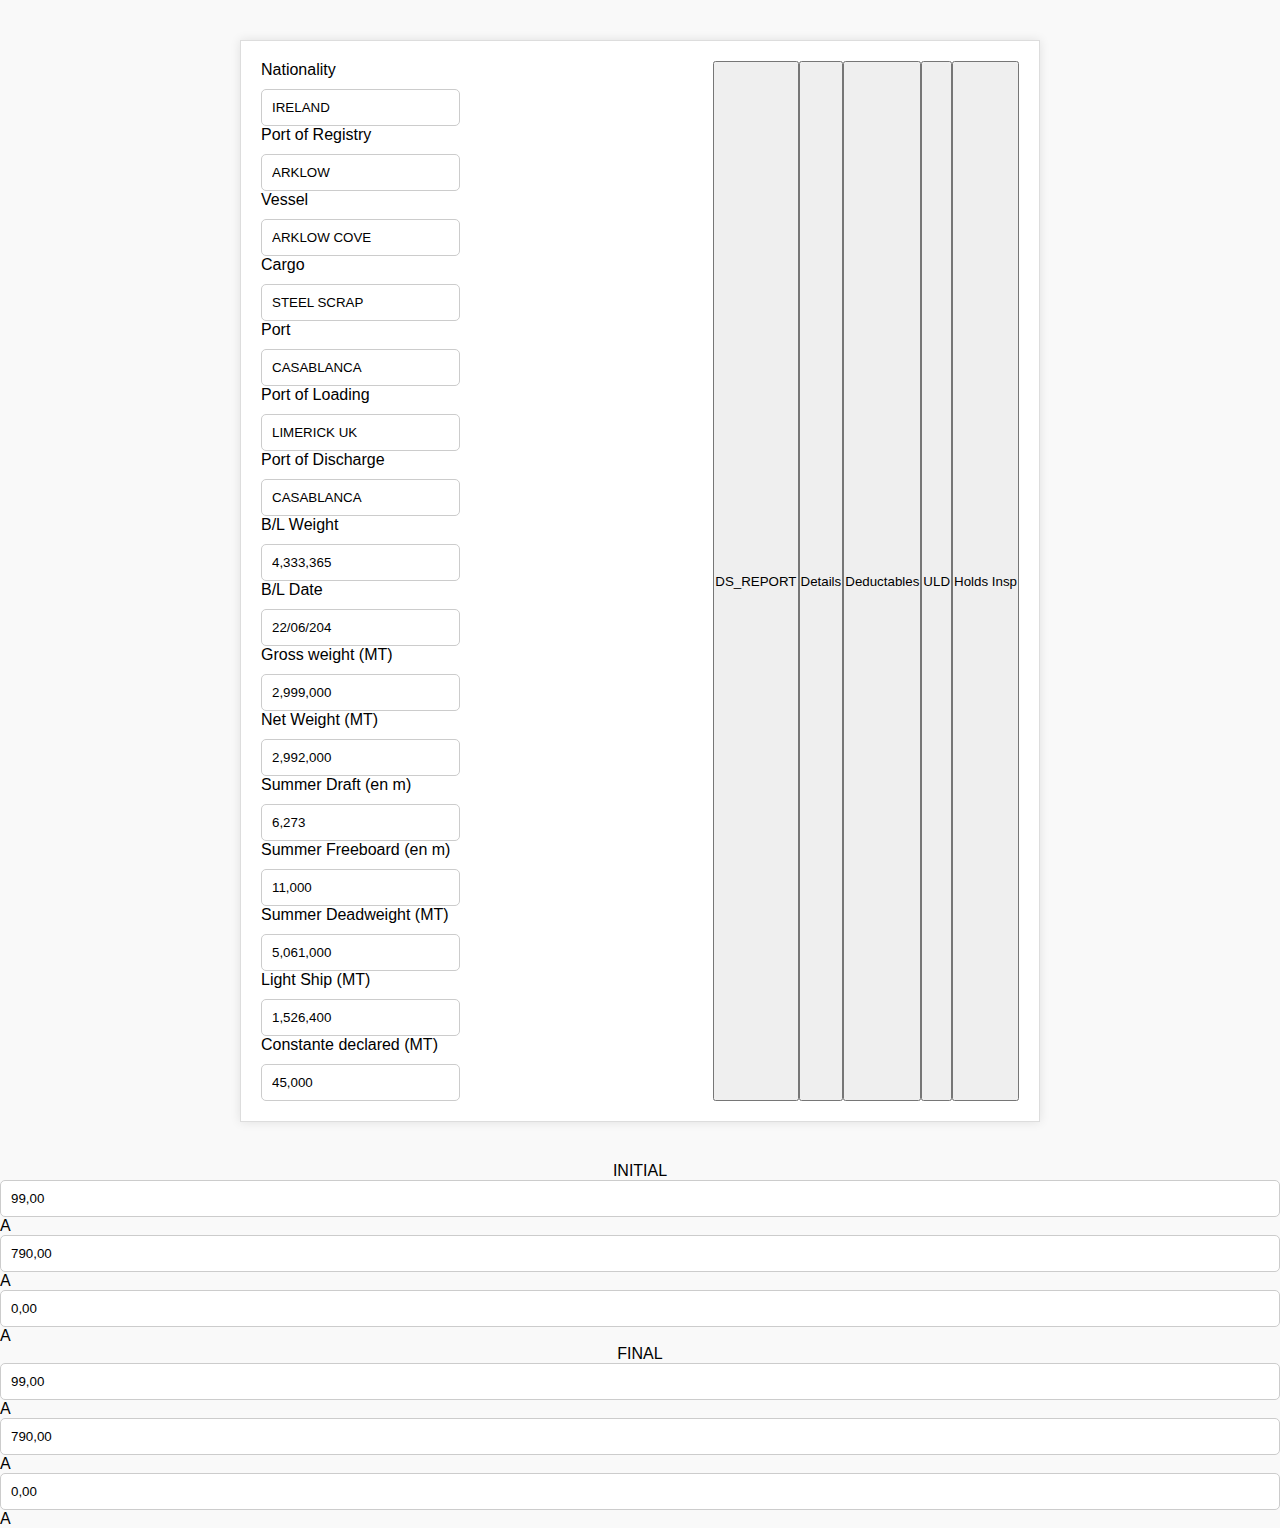
<file: index.html>
<!DOCTYPE html>
<html lang="en">

<head>
    <meta charset="UTF-8">
    <meta name="viewport" content="width=device-width, initial-scale=1.0">
    <title>Document</title>
    <link rel="stylesheet" href="style.css">
</head>

<body>
    <div class="container flex flex-col lg:flex-row bg-background text-foreground p-4">
        <div class="flex-1 grid grid-cols-2 gap-4">
            <div>
                <label for="Nationality" title="nationality">Nationality</label>
                <input type="text" class="class1" id="nationality" placeholder="Nationality" name="Nationality"
                    value="IRELAND" />
                <label for="portOfRegistry" title="Port of Registry">Port of Registry</label>
                <input type="text" class="class1" placeholder="Port Of Registry" name="portOfRegistry" value="ARKLOW" />
                <label for="vessel" title="Vessel">Vessel</label>
                <input type="text" class="w-full bg-input text-primary-foreground p-2 mb-2" id="vessel"
                    placeholder="Vessel" value="ARKLOW COVE" />
                <label for="cargo" title="Cargo">Cargo</label>
                <input type="text" class="w-full bg-input text-primary-foreground p-2 mb-2" id="cargo"
                    placeholder="Cargo" value="STEEL SCRAP" />
                <label for="port" title="Port">Port</label>
                <input type="text" class="w-full bg-input text-primary-foreground p-2 mb-2" id="port" placeholder="Port"
                    value="CASABLANCA" />
                <label for="portOfLoading" title="Port of Loading">Port of Loading</label>
                <input type="text" class="w-full bg-input text-primary-foreground p-2 mb-2" id="portOfLoading"
                    placeholder="Port of Loading" value="LIMERICK UK" />
                <label for="portOfDischarge" title="Port of Discharge">Port of Discharge</label>
                <input type="text" class="w-full bg-input text-primary-foreground p-2 mb-2" id="portOfDischarge"
                    placeholder="Port of Discharge" value="CASABLANCA" />
                <label for="blWeight" title="B/L Weight">B/L Weight</label>
                <input type="text" class="w-full bg-input text-primary-foreground p-2 mb-2" id="blWeight"
                    placeholder="B/L Weight" value="4,333,365" />
                <label for="blDate" title="B/L Date">B/L Date</label>
                <input type="text" class="w-full bg-input text-primary-foreground p-2 mb-2" id="blDate"
                    placeholder="B/L Date" value="22/06/204" />
            </div>
            <div>
                <label for="grossWeight" title="Gross weight (MT)">Gross weight (MT)</label>
                <input type="text" class="w-full bg-input text-primary-foreground p-2 mb-2" id="grossWeight"
                    placeholder="Gross weight (MT)" value="2,999,000" />
                <label for="netWeight" title="Net Weight (MT)">Net Weight (MT)</label>
                <input type="text" class="w-full bg-input text-primary-foreground p-2 mb-2" id="netWeight"
                    placeholder="Net Weight (MT)" value="2,992,000" />
                <label for="summerDraft" title="Summer Draft (en m)">Summer Draft (en m)</label>
                <input type="text" class="w-full bg-input text-primary-foreground p-2 mb-2" id="summerDraft"
                    placeholder="Summer Draft (en m)" value="6,273" />
                <label for="summerFreeboard" title="Summer Freeboard (en m)">Summer Freeboard (en m)</label>
                <input type="text" class="w-full bg-input text-primary-foreground p-2 mb-2" id="summerFreeboard"
                    placeholder="Summer Freeboard (en m)" value="11,000" />
                <label for="summerDeadweight" title="Summer Deadweight (MT)">Summer Deadweight (MT)</label>
                <input type="text" class="w-full bg-input text-primary-foreground p-2 mb-2" id="summerDeadweight"
                    placeholder="Summer Deadweight (MT)" value="5,061,000" />
                <label for="lightShip" title="Light Ship (MT)">Light Ship (MT)</label>
                <input type="text" class="w-full bg-input text-primary-foreground p-2 mb-2" id="lightShip"
                    placeholder="Light Ship (MT)" value="1,526,400" />
                <label for="constanteDeclared" title="Constante declared (MT)">Constante declared (MT)</label>
                <input type="text" class="w-full bg-input text-primary-foreground p-2 mb-2" id="constanteDeclared"
                    placeholder="Constante declared (MT)" value="45,000" />
            </div>
        </div>
        <div class="flex-1 flex flex-col items-center mt-4 lg:mt-0">
            <button class="bg-accent text-accent-foreground p-2 mb-2 w-full">DS_REPORT</button>
            <button class="bg-accent text-accent-foreground p-2 mb-2 w-full">Details</button>
            <button class="bg-accent text-accent-foreground p-2 mb-2 w-full">Deductables</button>
            <button class="bg-accent text-accent-foreground p-2 mb-2 w-full">ULD</button>
            <button class="bg-accent text-accent-foreground p-2 mb-2 w-full">Holds Insp</button>
        </div>
    </div>
    <div class="mt-4 bg-background text-foreground p-4">
        <div class="grid grid-cols-2 gap-4">
            <div class="text-center">
                <span class="block">INITIAL</span>
                <div class="flex justify-center">
                    <input type="text" class="w-1/3 bg-input text-primary-foreground p-2 mb-2" value="99,00" />
                    <span class="p-2">A</span>
                </div>
                <div class="flex justify-center">
                    <input type="text" class="w-1/3 bg-input text-primary-foreground p-2 mb-2" value="790,00" />
                    <span class="p-2">A</span>
                </div>
                <div class="flex justify-center">
                    <input type="text" class="w-1/3 bg-input text-primary-foreground p-2 mb-2" value="0,00" />
                    <span class="p-2">A</span>
                </div>
            </div>
            <div class="text-center">
                <span class="block">FINAL</span>
                <div class="flex justify-center">
                    <input type="text" class="w-1/3 bg-input text-primary-foreground p-2 mb-2" value="99,00" />
                    <span class="p-2">A</span>
                </div>
                <div class="flex justify-center">
                    <input type="text" class="w-1/3 bg-input text-primary-foreground p-2 mb-2" value="790,00" />
                    <span class="p-2">A</span>
                </div>
                <div class="flex justify-center">
                    <input type="text" class="w-1/3 bg-input text-primary-foreground p-2 mb-2" value="0,00" />
                    <span class="p-2">A</span>
                </div>
            </div>
        </div>
    </div>
</body>

</body>

</html>
</file>
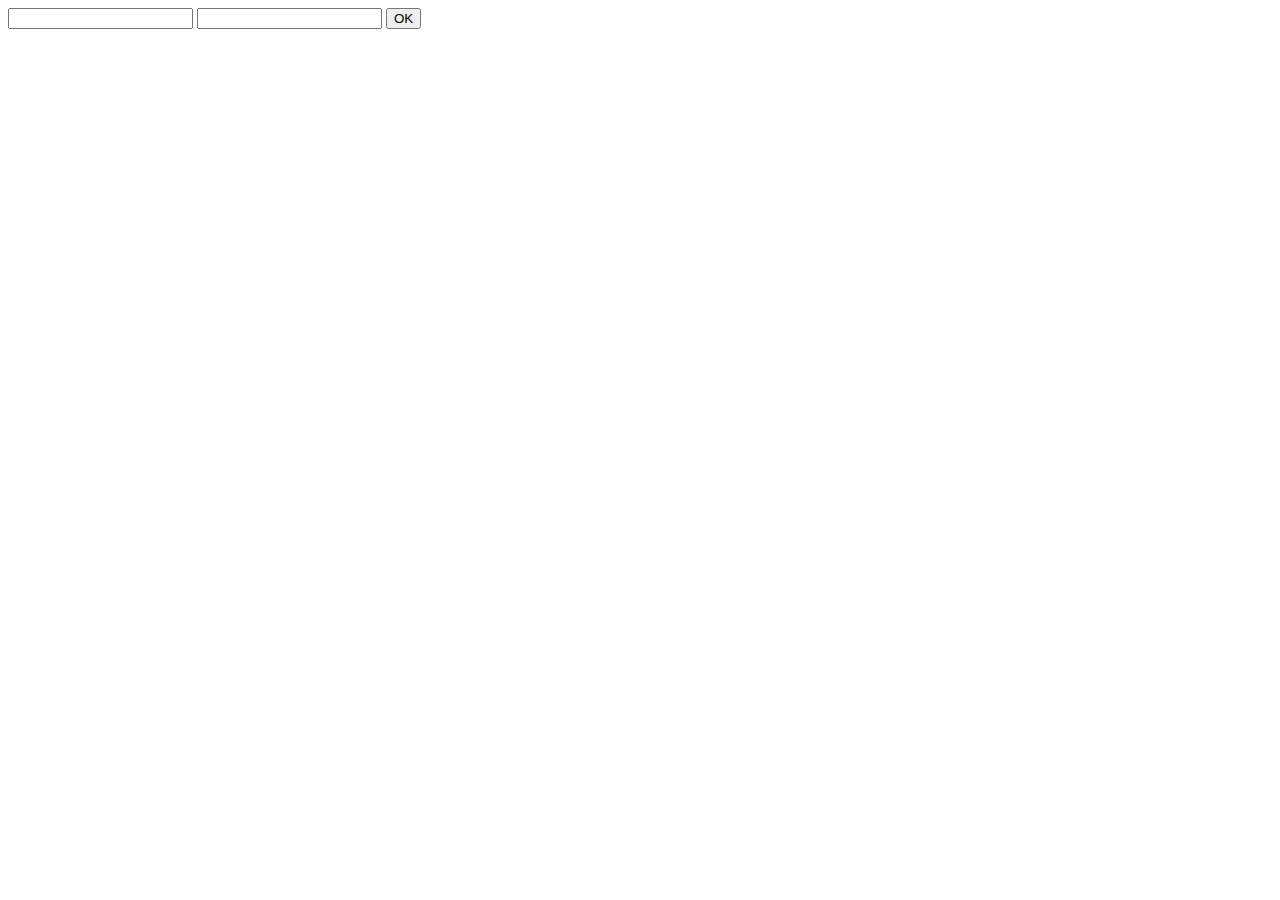
<file: calc.html>
<!DOCTYPE html>
<html lang="en">

<head>
    <meta charset="UTF-8">
    <meta name="viewport" content="width=device-width, initial-scale=1.0">
    <title>Calcul entre 2 inputs</title>
</head>

<body>
    <form id="container">
        <input id="input1" type="number" value="" />
        <input id="input2" type="number" value="" />
        <button id="calc-btn">OK</button>
        <div id="result"></div>
    </form>
    <script src="calc.js"></script>

</body>

</html>
</file>
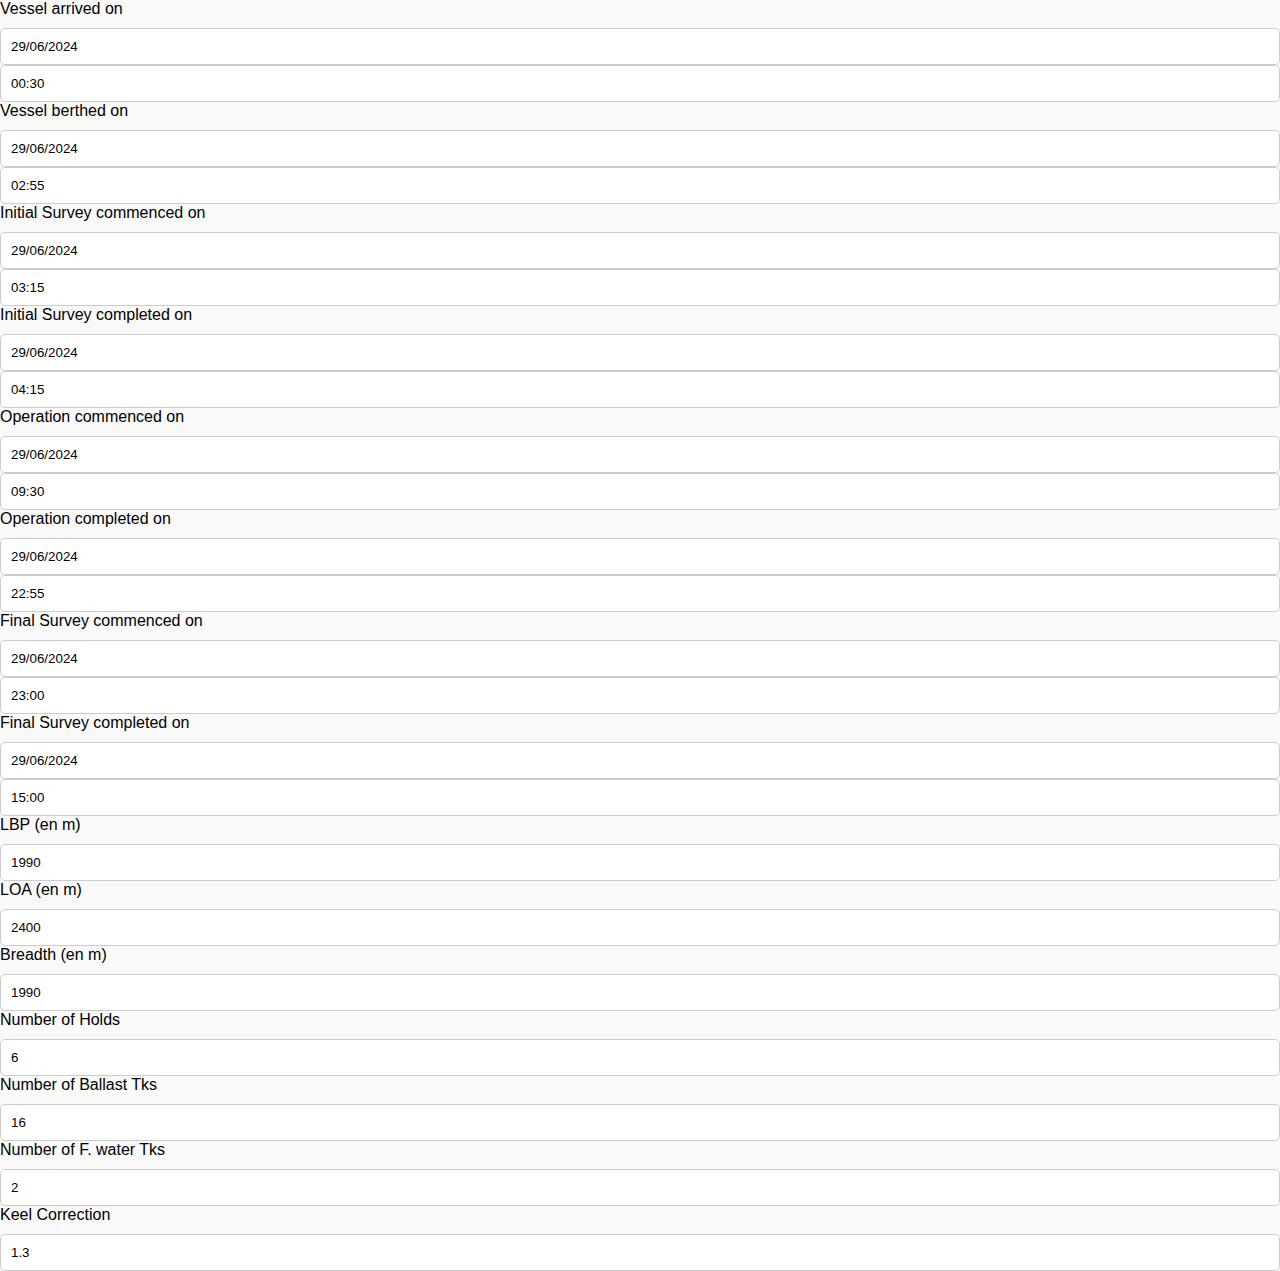
<file: timeSheet.html>
<!DOCTYPE html>
<html lang="en">

<head>
    <meta charset="UTF-8">
    <meta name="viewport" content="width=device-width, initial-scale=1.0">
    <title>Time sheet</title>
    <link rel="stylesheet" href="style.css">
</head>

<body>
    <div class="flex-1 grid grid-cols-2 gap-4 mt-4 lg:mt-0">
        <div>
            <label>Vessel arrived on</label>
            <div class="flex">
                <input type="text" class="w-1/2 bg-input text-primary-foreground p-2 mb-2" value="29/06/2024" />
                <input type="text" class="w-1/2 bg-input text-primary-foreground p-2 mb-2" value="00:30" />
            </div>
            <label>Vessel berthed on</label>
            <div class="flex">
                <input type="text" class="w-1/2 bg-input text-primary-foreground p-2 mb-2" value="29/06/2024" />
                <input type="text" class="w-1/2 bg-input text-primary-foreground p-2 mb-2" value="02:55" />
            </div>

            <label>Initial Survey commenced on</label>
            <div class="flex">
                <input type="text" class="w-1/2 bg-input text-primary-foreground p-2 mb-2" value="29/06/2024" />
                <input type="text" class="w-1/2 bg-input text-primary-foreground p-2 mb-2" value="03:15" />
            </div>

            <label>Initial Survey completed on</label>
            <div class="flex">
                <input type="text" class="w-1/2 bg-input text-primary-foreground p-2 mb-2" value="29/06/2024" />
                <input type="text" class="w-1/2 bg-input text-primary-foreground p-2 mb-2" value="04:15" />
            </div>

            <label>Operation commenced on</label>
            <div class="flex">
                <input type="text" class="w-1/2 bg-input text-primary-foreground p-2 mb-2" value="29/06/2024" />
                <input type="text" class="w-1/2 bg-input text-primary-foreground p-2 mb-2" value="09:30" />
            </div>

            <label>Operation completed on</label>
            <div class="flex">
                <input type="text" class="w-1/2 bg-input text-primary-foreground p-2 mb-2" value="29/06/2024" />
                <input type="text" class="w-1/2 bg-input text-primary-foreground p-2 mb-2" value="22:55" />
            </div>

            <label>Final Survey commenced on</label>
            <div class="flex">
                <input type="text" class="w-1/2 bg-input text-primary-foreground p-2 mb-2" value="29/06/2024" />
                <input type="text" class="w-1/2 bg-input text-primary-foreground p-2 mb-2" value="23:00" />
            </div>

            <label>Final Survey completed on</label>
            <div class="flex">
                <input type="text" class="w-1/2 bg-input text-primary-foreground p-2 mb-2" value="29/06/2024" />
                <input type="text" class="w-1/2 bg-input text-primary-foreground p-2 mb-2" value="15:00" />
            </div>
        </div>

        <div>
            <label>LBP (en m)</label>
            <input type="text" class="w-full bg-input text-primary-foreground p-2 mb-2" value="1990" />

            <label>LOA (en m)</label>
            <input type="text" class="w-full bg-input text-primary-foreground p-2 mb-2" value="2400" />

            <label>Breadth (en m)</label>
            <input type="text" class="w-full bg-input text-primary-foreground p-2 mb-2" value="1990" />

            <label>Number of Holds</label>
            <input type="text" class="w-full bg-input text-primary-foreground p-2 mb-2" value="6" />

            <label>Number of Ballast Tks</label>
            <input type="text" class="w-full bg-input text-primary-foreground p-2 mb-2" value="16" />

            <label>Number of F. water Tks</label>
            <input type="text" class="w-full bg-input text-primary-foreground p-2 mb-2" value="2" />

            <label>Keel Correction</label>
            <input type="text" class="w-full bg-input text-primary-foreground p-2 mb-2" value="1.3" />
        </div>
    </div>

</body>

</html>
</file>
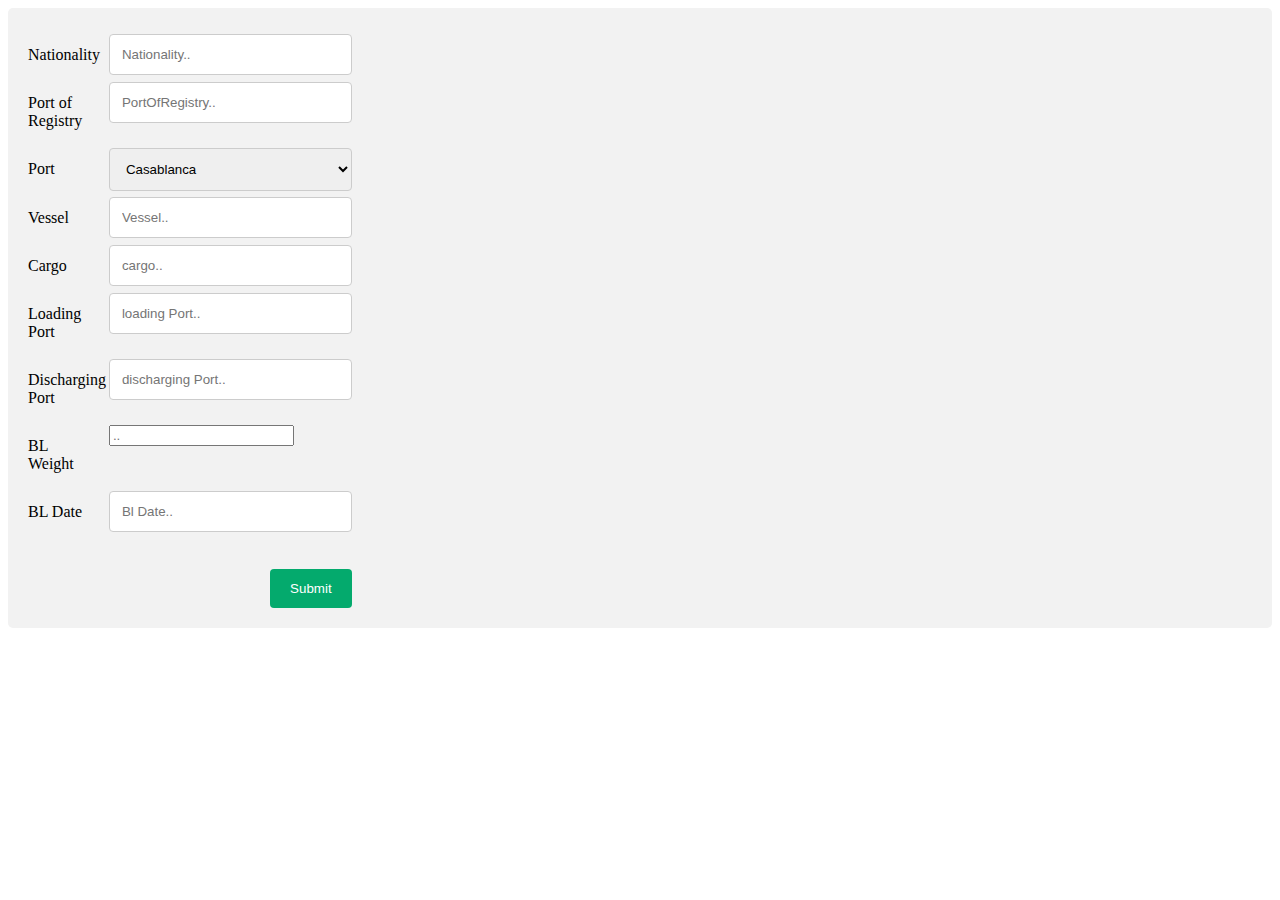
<file: vessel1.html>
<!DOCTYPE html>
<html lang="en">

<head>
    <meta charset="UTF-8">
    <meta name="viewport" content="width=device-width, initial-scale=1.0">
    <title>Page Intro</title>
    <link rel="stylesheet" href="vessel.css">
</head>

<body>
    <di class="container">
        <form action="#">
            <div class="row">
                <div class="col-25">
                    <label for="nationality">Nationality</label>
                </div>
                <div class="col-75">
                    <input type="text" id="nationality" name="nationality" placeholder="Nationality.." />
                </div>
            </div>
            <div class="row">
                <div class="col-25">
                    <label for="PortOfRegistry">Port of Registry</label>
                </div>
                <div class="col-75">
                    <input type="text" id="PortOfRegistry" name="PortOfRegistry" placeholder="PortOfRegistry.." />
                </div>
            </div>
            <div class="row">
                <div class="col-25">
                    <label for="Port">Port</label>
                </div>
                <div class="col-75">
                    <select id="Port" name="Port">
                        <option value="CASABLANCA">Casablanca</option>
                        <option value="Agadir">Agadir</option>
                        <option value="Nador">Nador</option>
                    </select>
                </div>
            </div>
            <div class="row">
                <div class="col-25">
                    <label for="vessel">Vessel</label>
                </div>
                <div class="col-75">
                    <input type="text" id="vessel" name="vessel" placeholder="Vessel.." />
                </div>
            </div>
            <div class="row">
                <div class="col-25">
                    <label for="cargo">Cargo</label>
                </div>
                <div class="col-75">
                    <input type="text" id="cargo" name="cargo" placeholder="cargo.." />
                </div>
            </div>
            <div class="row">
                <div class="col-25">
                    <label for="loadingPort">Loading Port</label>
                </div>
                <div class="col-75">
                    <input type="text" id="loadingPort" name="loadingPort" placeholder="loading Port.." />
                </div>
            </div>
            <div class="row">
                <div class="col-25">
                    <label for="dischargingPort">Discharging Port</label>
                </div>
                <div class="col-75">
                    <input type="text" id="dischargingPort" name="dischargingPort" placeholder="discharging Port.." />
                </div>
            </div>
            <div class="row">
                <div class="col-25">
                    <label for="BlWeight">BL Weight</label>
                </div>
                <div class="col-75">
                    <input type="number" id="BlWeight" name="BlWeight" placeholder=".." />
                </div>
            </div>
            <div class="row">
                <div class="col-25">
                    <label for="BlDate">BL Date</label>
                </div>
                <div class="col-75">
                    <input type="text" id="BlDate" name="BlDate" placeholder="Bl Date.." />
                </div>
            </div><br><br>
            <div class="row">
                <input type="submit" value="Submit" />
            </div>

        </form>
        </div>

</body>

</html>
</file>
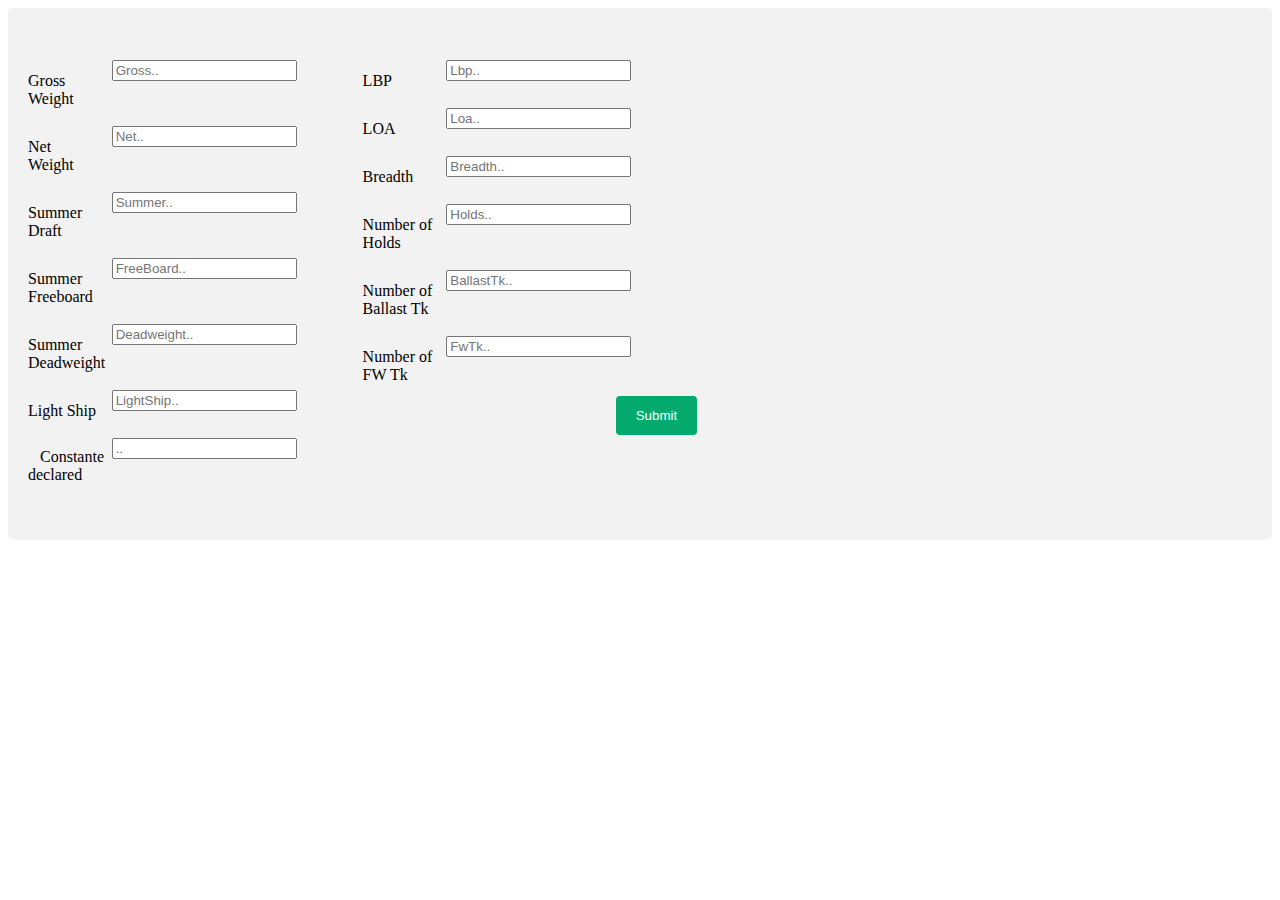
<file: vessel2.html>
<!DOCTYPE html>
<html lang="en">

<head>
    <meta charset="UTF-8">
    <meta name="viewport" content="width=device-width, initial-scale=1.0">
    <title>Vessel's Infos</title>
    <link rel="stylesheet" href="vessel.css">
</head>

<body>
    <div class="container">
        <form action="#">
            <div class="gauche">
                <div class="row">
                    <div class="col-25">
                        <label for="Gross">Gross Weight</label>
                    </div>
                    <div class="col-75">
                        <input type="number" id="Gross" name="Gross" placeholder="Gross.." />
                    </div>
                </div>
                <div class="row">
                    <div class="col-25">
                        <label for="Net">Net Weight</label>
                    </div>
                    <div class="col-75">
                        <input type="number" id="Net" name="Net" placeholder="Net.." />
                    </div>
                </div>

                <div class="row">
                    <div class="col-25">
                        <label for="Summer">Summer Draft</label>
                    </div>
                    <div class="col-75">
                        <input type="number" id="Summer" name="Summer" placeholder="Summer.." />
                    </div>
                </div>
                <div class="row">
                    <div class="col-25">
                        <label for="FreeBoard">Summer Freeboard</label>
                    </div>
                    <div class="col-75">
                        <input type="number" id="FreeBoard" name="FreeBoard" placeholder="FreeBoard.." />
                    </div>
                </div>
                <div class="row">
                    <div class="col-25">
                        <label for="Deadweight">Summer Deadweight</label>
                    </div>
                    <div class="col-75">
                        <input type="number" id="Deadweight" name="Deadweight" placeholder="Deadweight.." />
                    </div>
                </div>
                <div class="row">
                    <div class="col-25">
                        <label for="dischargingPort">Light Ship </label>
                    </div>
                    <div class="col-75">
                        <input type="number" id="LightShip" name="LightShip" placeholder="LightShip.." />
                    </div>
                </div>
                <div class="row">
                    <div class="col-25">
                        <label for="constantDeclared"></label>Constante declared
                    </div>
                    <div class="col-75">
                        <input type="number" id="constantDeclared" name="constantDeclared" placeholder=".." />
                    </div>
                </div><br><br>
            </div>
            <div class="droite">
                <div class="row">
                    <div class="col-25">
                        <label for="Lbp">LBP</label>
                    </div>
                    <div class="col-75">
                        <input type="number" id="Lbp" name="Lbp" placeholder="Lbp.." />
                    </div>
                </div>
                <div class="row">
                    <div class="col-25">
                        <label for="Loa">LOA</label>
                    </div>
                    <div class="col-75">
                        <input type="number" id="Net" name="Loa" placeholder="Loa.." />
                    </div>
                </div>
                <div class="row">
                    <div class="col-25">
                        <label for="Breadth">Breadth</label>
                    </div>
                    <div class="col-75">
                        <input type="number" id="Breadth" name="Breadth" placeholder="Breadth.." />
                    </div>
                </div>
                <div class="row">
                    <div class="col-25">
                        <label for="Holds">Number of Holds</label>
                    </div>
                    <div class="col-75">
                        <input type="number" id="Holds" name="Holds" placeholder="Holds.." />
                    </div>
                </div>
                <div class="row">
                    <div class="col-25">
                        <label for="BallastTk">Number of Ballast Tk</label>
                    </div>
                    <div class="col-75">
                        <input type="number" id="BallastTk" name="BallastTk" placeholder="BallastTk.." />
                    </div>
                </div>
                <div class="row">
                    <div class="col-25">
                        <label for="FwTk">Number of FW Tk</label>
                    </div>
                    <div class="col-75">
                        <input type="number" id="FwTk" name="FwTk" placeholder="FwTk.." />
                    </div>
                </div>
            </div><br><br>

            <div class="row">
                <input type="submit" value="Submit" />
            </div>



        </form>
    </div>

</body>

</html>
</file>
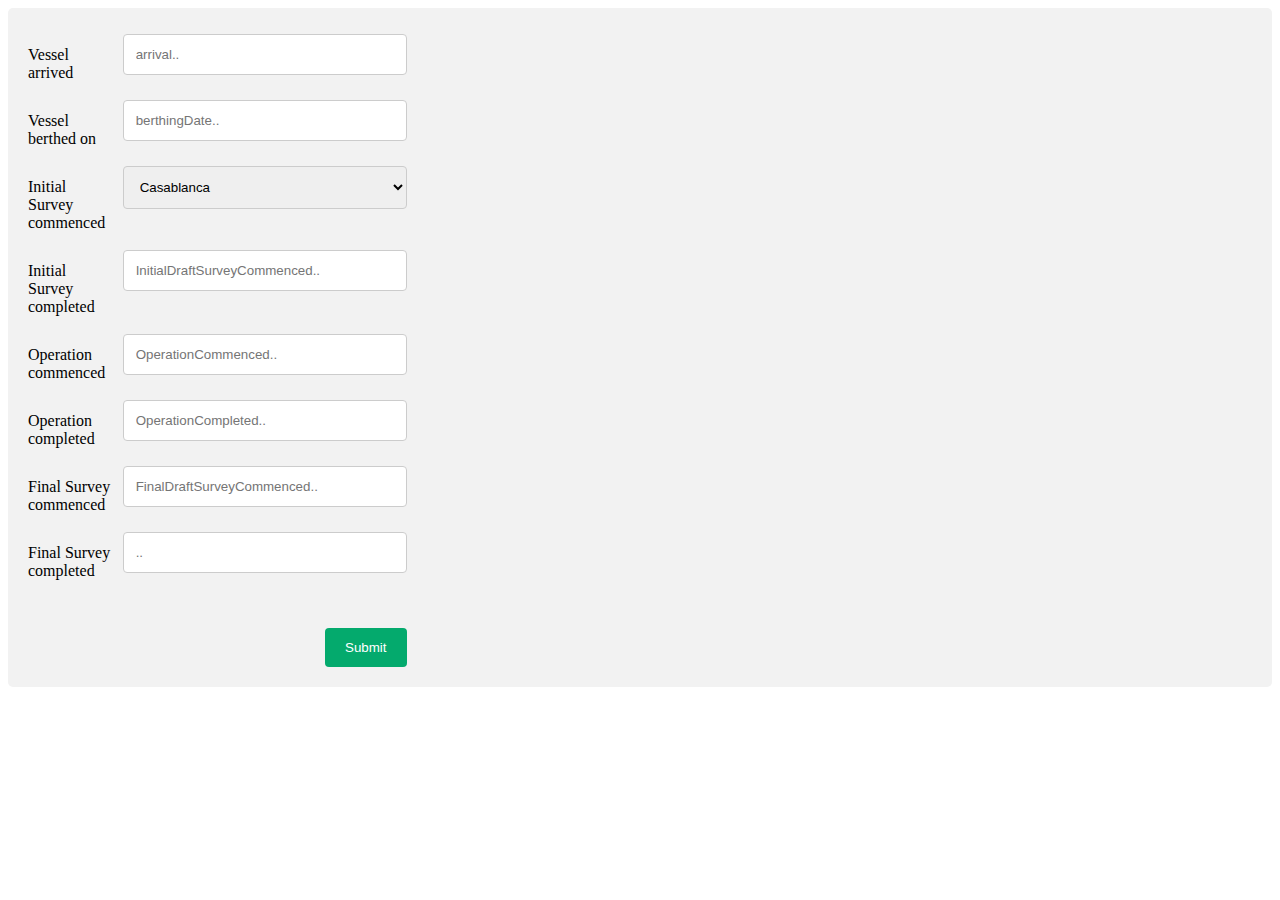
<file: vessel3.html>
<!DOCTYPE html>
<html lang="en">

<head>
    <meta charset="UTF-8">
    <meta name="viewport" content="width=device-width, initial-scale=1.0">
    <title>Time sheet Formulaire</title>
    <link rel="stylesheet" href="vessel.css">
</head>

<body>
    <div class="container">
        <form action="#">
            <div class="row">
                <div class="col-25">
                    <label for="arrival">Vessel arrived</label>
                </div>
                <div class="col-75">
                    <input type="text" id="arrivalDate" name="arrivalDate" placeholder="arrival.." />
                </div>
            </div>
            <div class="row">
                <div class="col-25">
                    <label for="berthingDate">Vessel berthed on</label>
                </div>
                <div class="col-75">
                    <input type="text" id="berthingDate" name="berthingDate" placeholder="berthingDate.." />
                </div>
            </div>
            <div class="row">
                <div class="col-25">
                    <label for="InitialDraftSurveyCommenced">Initial Survey commenced</label>
                </div>
                <div class="col-75">
                    <select id="InitialDraftSurveyCommenced" name="InitialDraftSurveyCommenced">
                        <option value="CASABLANCA">Casablanca</option>
                        <option value="Agadir">Agadir</option>
                        <option value="Nador">Nador</option>
                    </select>
                </div>
            </div>
            <div class="row">
                <div class="col-25">
                    <label for="vessel">Initial Survey completed </label>
                </div>
                <div class="col-75">
                    <input type="text" id="InitialDraftSurveyCommenced" name="InitialDraftSurveyCommenced"
                        placeholder="InitialDraftSurveyCommenced.." />
                </div>
            </div>
            <div class="row">
                <div class="col-25">
                    <label for="OperationCommenced">Operation commenced</label>
                </div>
                <div class="col-75">
                    <input type="text" id="OperationCommenced" name="OperationCommenced"
                        placeholder="OperationCommenced.." />
                </div>
            </div>
            <div class="row">
                <div class="col-25">
                    <label for="loadingPort">Operation completed </label>
                </div>
                <div class="col-75">
                    <input type="text" id="OperationCompleted" name="OperationCompleted"
                        placeholder="OperationCompleted.." />
                </div>
            </div>
            <div class="row">
                <div class="col-25">
                    <label for="FinalDraftSurveyCommenced">Final Survey commenced</label>
                </div>
                <div class="col-75">
                    <input type="text" id="FinalDraftSurveyCommenced" name="FinalDraftSurveyCommenced"
                        placeholder="FinalDraftSurveyCommenced.." />
                </div>
            </div>
            <div class="row">
                <div class="col-25">
                    <label for="BlWeight">Final Survey completed </label>
                </div>
                <div class="col-75">
                    <input type="text" id="FinalDraftSurveyCompleted" name="FinalDraftSurveyCompleted"
                        placeholder=".." />
                </div>
            </div>
            <br><br>
            <div class="row">
                <input type="submit" value="Submit" />
            </div>

    </div>

    </form>
    </div>

</body>

</html>
</file>
<file: style.css>
/* Global Styles */

* {
  box-sizing: border-box;
  margin: 0;
  padding: 0;
}

body {
  font-family: Arial, sans-serif;
  background-color: #f9f9f9;
}

.container {
  max-width: 800px;
  margin: 40px auto;
  padding: 20px;
  background-color: #fff;
  border: 1px solid #ddd;
  box-shadow: 0 0 10px rgba(0, 0, 0, 0.1);
}

.flex {
  display: flex;
  flex-wrap: wrap;
  justify-content: space-between;
}

label {
  display: block;
  margin-bottom: 10px;
}

input[type="text"] {
  width: 100%;
  padding: 10px;
  border: 1px solid #ccc;
  border-radius: 5px;
}

input .class1 {
  width: 100%;
  padding: 2px;
}

button[type="submit"] {
  background-color: #4caf50;
  color: #fff;
  padding: 10px 20px;
  border: none;
  border-radius: 5px;
  cursor: pointer;
}

button[type="submit"]:hover {
  background-color: #3e8e41;
}

.text-center {
  text-align: center;
}

.block {
  display: block;
  margin-bottom: 10;
}
</file>
<file: vessel.css>
* {
  box-sizing: border-box;
}

textarea {
  height: 200px;
}

input[type="text"],
select,
textarea {
  width: 100%;
  padding: 12px;
  border: 1px solid #ccc;
  border-radius: 4px;
  resize: vertical;
}

label {
  padding: 12px 12px 12px 0;
  display: inline-block;
}

input[type="submit"] {
  background-color: #04aa6d;
  color: white;
  padding: 12px 20px;
  border: none;
  border-radius: 4px;
  cursor: pointer;
  float: right;
}

input[type="submit"]:hover {
  background-color: #45a049;
}

.container {
  display: flex;
  direction: row;
  flex-wrap: wrap;
  justify-content: space-between;
  align-items: center;
  width: 100%;
  border-radius: 5px;
  background-color: #f2f2f2;
  padding: 20px;
}

div.gauche {
  float: left;
  width: 50%;
  margin-top: 26px;
}
div.droite {
  float: right;
  width: 50%;
  margin-top: 26px;
}

.col-25 {
  float: left;
  width: 25%;
  margin-top: 6px;
}

.col-75 {
  float: left;
  width: 75%;
  margin-top: 6px;
}

/* Clear floats after the columns */
.row::after {
  content: "";
  display: table;
  clear: both;
}

/* Responsive layout - when the screen is less than 600px wide, make the two columns stack on top of each other instead of next to each other */
@media screen and (max-width: 600px) {
  .col-25,
  .col-75,
  input[type="submit"] {
    width: 100%;
    margin-top: 0;
  }
  .container {
    flex-direction: column;
    align-items: center;
    justify-content: center;
    padding: 0;
    margin: 0;
    width: 100%;
    height: 100%;
    border: none;
    box-shadow: none;
    background-color: #f2f2f2;
  }
}
</file>
